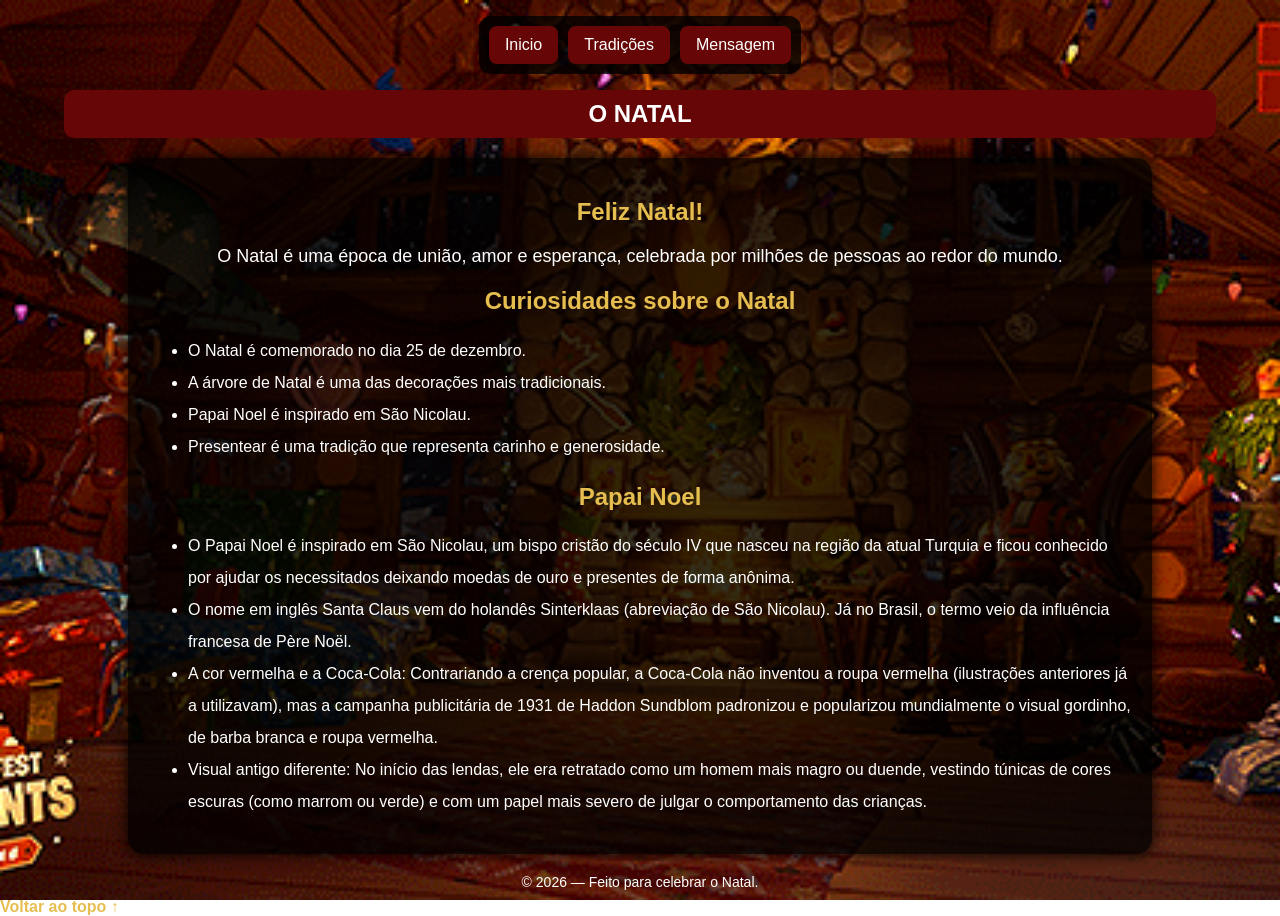
<file: index.html>
<!DOCTYPE html>
<html lang="pt-br">

<head>
    <meta charset="UTF-8">
    <meta name="viewport" content="width=device-width, initial-scale=1.0">

    <title>Natal | Home</title>

    <link rel="stylesheet" href="./style/style.css">


</head>


<body>
    <nav class="menu-links" aria-label="Navegação principal">
        <a href="./index.html">Inicio</a>
        <a href="./pages/tradicoes.html">Tradições</a>
        <a href="./pages/mensagem.html">Mensagem</a>
    </nav>


    <section class="secao">
        <h1>O NATAL</h1>
        <div class="container">
            <h2>Feliz Natal!</h2>
            <p>O Natal é uma época de união, amor e esperança, celebrada por milhões de pessoas ao redor do mundo.</p>

            <h2>Curiosidades sobre o Natal</h2>

            <ul>
                <li>O Natal é comemorado no dia 25 de dezembro.</li>
                <li>A árvore de Natal é uma das decorações mais tradicionais.</li>
                <li>Papai Noel é inspirado em São Nicolau.</li>
                <li>Presentear é uma tradição que representa carinho e generosidade.</li>
            </ul>

            <h2>Papai Noel</h2>

            <ul>
                <li>O Papai Noel é inspirado em São Nicolau, um bispo cristão do século IV que nasceu na região da atual
                    Turquia e ficou conhecido por ajudar os necessitados deixando moedas de ouro e presentes de forma
                    anônima.</li>
                <li> O nome em inglês Santa Claus vem do holandês Sinterklaas (abreviação de São Nicolau). Já no Brasil,
                    o termo veio da influência francesa de Père Noël.</li>
                <li>A cor vermelha e a Coca-Cola: Contrariando a crença popular, a Coca-Cola não inventou a roupa
                    vermelha (ilustrações anteriores já a utilizavam), mas a campanha publicitária de 1931 de Haddon
                    Sundblom padronizou e popularizou mundialmente o visual gordinho, de barba branca e roupa vermelha.
                </li>
                <li>Visual antigo diferente: No início das lendas, ele era retratado como um homem mais magro ou duende,
                    vestindo túnicas de cores escuras (como marrom ou verde) e com um papel mais severo de julgar o
                    comportamento das crianças.</li>
            </ul>
            </li>
        </div>
    </section>

    <footer class="rodape">
        <p>© 2026 — Feito para celebrar o Natal.</p>
        <a href="./index.html">Voltar ao topo ↑</a>
    </footer>


</body>



</html>
</file>
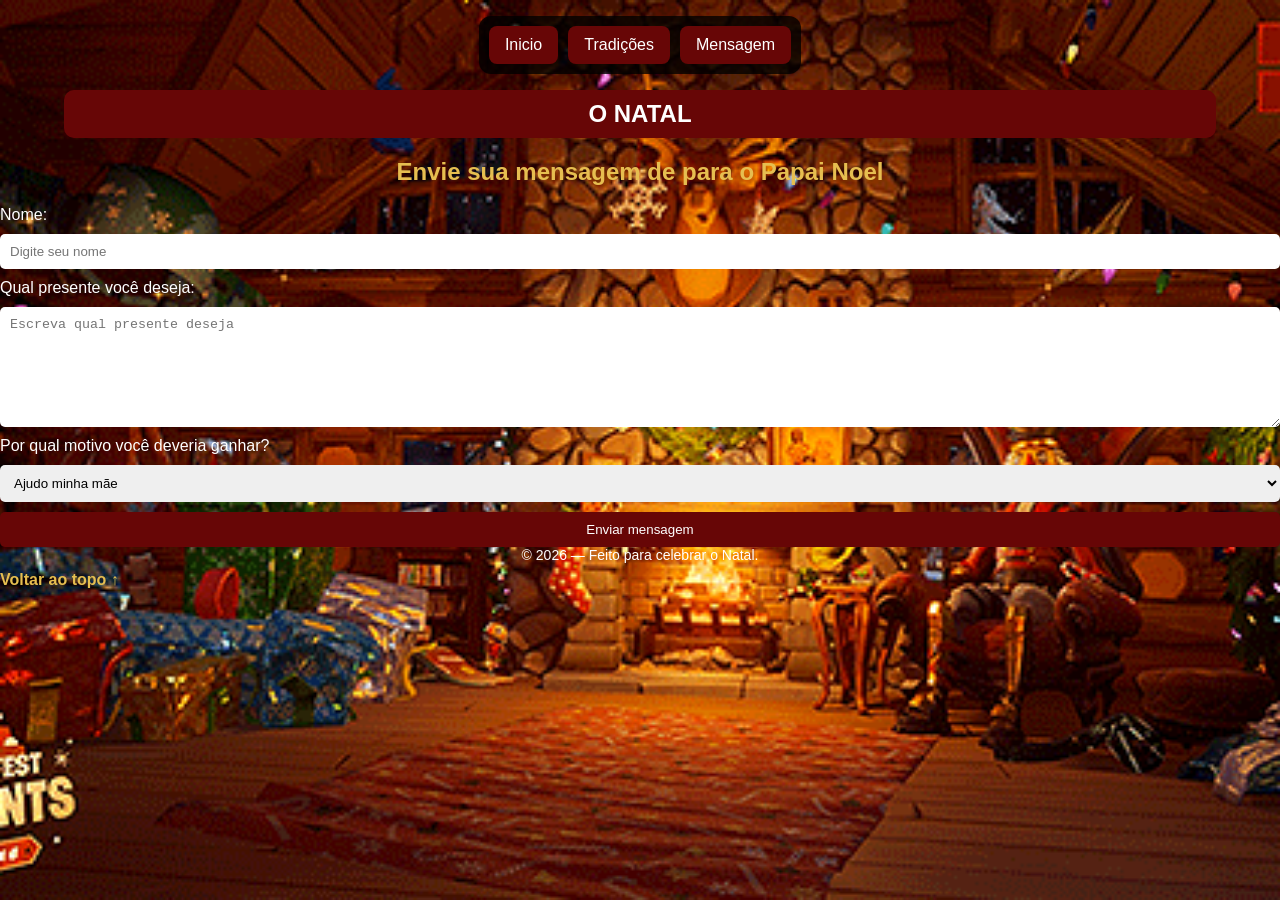
<file: pages/mensagem.html>
<!DOCTYPE html>
<html lang="pt-br">

<head>
    <meta charset="UTF-8">
    <meta name="viewport" content="width=device-width, initial-scale=1.0">
    <title>Natal | mensagem</title>

    <link rel="stylesheet" href="../style/style.css">

</head>

<body>
    <nav class="menu-links" aria-label="Navegação principal">
        <a href="../index.html">Inicio</a>
        <a href="../pages/tradicoes.html">Tradições</a>
        <a href="../pages/mensagem.html">Mensagem</a>
    </nav>


    <section class="secao">
        <h1>O NATAL</h1>



        <h2 id="mensagem">Envie sua mensagem de para o Papai Noel</h2>

        <form>
            <label for="nome">Nome:</label>
            <input type="text" id="nome" placeholder="Digite seu nome" required>

            <label for="mensagem">Qual presente você deseja:</label>
            <textarea id="mensagem" placeholder="Escreva qual presente deseja" required></textarea>

            <label for="tradicao">Por qual motivo você deveria ganhar?</label>
            <select id="tradicao">
                <option>Ajudo minha mãe</option>
                <option>Sou bonzinho</option>
                <option>Sou educado</option>
                <option>Ajudo meu Pai</option>
            </select>

            <button type="submit">Enviar mensagem</button>
        </form>

        </div>

    </section>

    <footer class="rodape">
        <p>© 2026 — Feito para celebrar o Natal.</p>
        <a href="../index.html">Voltar ao topo ↑</a>
    </footer>


</body>

</html>
</file>
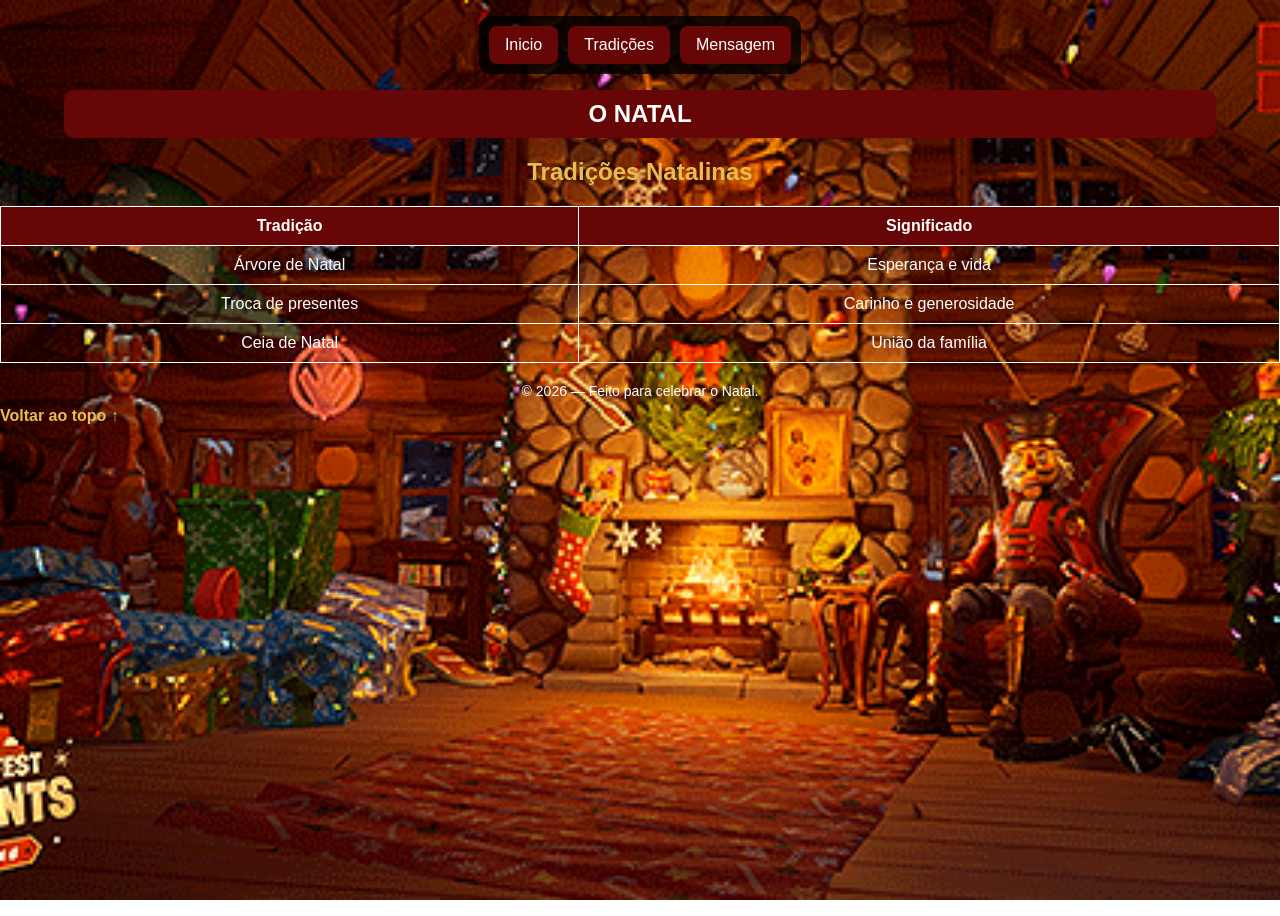
<file: pages/tradicoes.html>
<!DOCTYPE html>
<html lang="pt-br">

<head>
    <meta charset="UTF-8">
    <meta name="viewport" content="width=device-width, initial-scale=1.0">
    <title>Natal | tradicoes</title>

    <link rel="stylesheet" href="../style/style.css">

</head>

<body>
    <nav class="menu-links" aria-label="Navegação principal">
        <a href="../index.html">Inicio</a>
        <a href="../pages/tradicoes.html">Tradições</a>
        <a href="../pages/mensagem.html">Mensagem</a>
    </nav>


    <section class="secao">
        <h1>O NATAL</h1>


        <h2 id="tradicoes">Tradições Natalinas</h2>

        <table>
            <tr>
                <th>Tradição</th>
                <th>Significado</th>
            </tr>
            <tr>
                <td>Árvore de Natal</td>
                <td>Esperança e vida</td>
            </tr>
            <tr>
                <td>Troca de presentes</td>
                <td>Carinho e generosidade</td>
            </tr>
            <tr>
                <td>Ceia de Natal</td>
                <td>União da família</td>
            </tr>
        </table>

        <footer class="rodape">
            <p>© 2026 — Feito para celebrar o Natal.</p>
            <a href="../index.html">Voltar ao topo ↑</a>
        </footer>


</body>

</html>
</file>
<file: style/style.css>
body {
    margin: 0;
    min-height: 100vh;
    background: url(../img/tumblr_e69a44e2a222273abbd0f72f7ee84e47_f2c54caf_540.webp) center / cover no-repeat fixed;
    font-family: Arial, sans-serif;
    color: white;
}

.secao h1 {
    background-color: rgb(103, 6, 6);
    box-sizing: border-box;
    padding: 10px;
    border: 10px;
    margin: 10px auto;
    width: 50%;
    text-align: center;
    border-radius: 10px;
    transition: 0.5s;
}

.secao h1:hover {
    background-color: rgb(20, 90, 35);
    transform: scale(1.05);
}

.menu-links {
    display: flex;
    justify-content: center;
    flex-wrap: wrap;
    gap: 10px;
    width: fit-content;
    max-width: 90%;
    margin: 16px auto;
    padding: 10px;
    background: rgba(0, 0, 0, 0.78);
    border-radius: 12px;
}

.menu-links a {
    display: inline-block;
    padding: 10px 16px;
    color: white;
    text-decoration: none;
    background-color: rgb(103, 6, 6);
    border-radius: 8px;
    transition: 0.3s;
}

.menu-links a:hover {
    background-color: rgb(20, 90, 35);
    transform: translateY(-2px);
}





.container {
    background-color: rgba(0, 0, 0, 0.8);
    width: 80%;
    margin: 20px auto;
    padding: 20px;
    box-sizing: border-box;
    border-radius: 15px;
    box-shadow: 0 0 15px black;
}

h2 {
    color: rgb(230, 190, 80);
    text-align: center;
}

p {
    text-align: center;
    font-size: 18px;
}

ul {
    line-height: 2;
}

li {
    transition: 0.3s;
}

li:hover {
    color: rgb(230, 190, 80);
    transform: translateX(10px);
}

table {
    width: 100%;
    border-collapse: collapse;
    margin: 20px 0;
}

th {
    background-color: rgb(103, 6, 6);
}

td,
th {
    border: 1px solid white;
    padding: 10px;
    text-align: center;
}

tr:hover {
    background-color: rgba(20, 90, 35, 0.7);
}

form {
    display: flex;
    flex-direction: column;
    gap: 10px;
}

input,
textarea,
select {
    padding: 10px;
    border-radius: 5px;
    border: none;
}

textarea {
    height: 100px;
}

button {
    background-color: rgb(103, 6, 6);
    color: white;
    padding: 10px;
    border: none;
    border-radius: 5px;
    cursor: pointer;
    transition: 0.5s;
}

button:hover {
    background-color: rgb(20, 90, 35);
    box-shadow: 0 0 10px white;
}

@media (max-width: 600px) {}

.secao h1 {
    width: 90%;
}

.rodape p {
    margin: 0 0 8px;
    font-size: 14px;
}

.rodape a {
    display: inline-block;
    color: rgb(230, 190, 80);
    font-weight: bold;
    text-decoration: none;
}

.rodape a:hover {
    text-decoration: underline;
}
</file>
